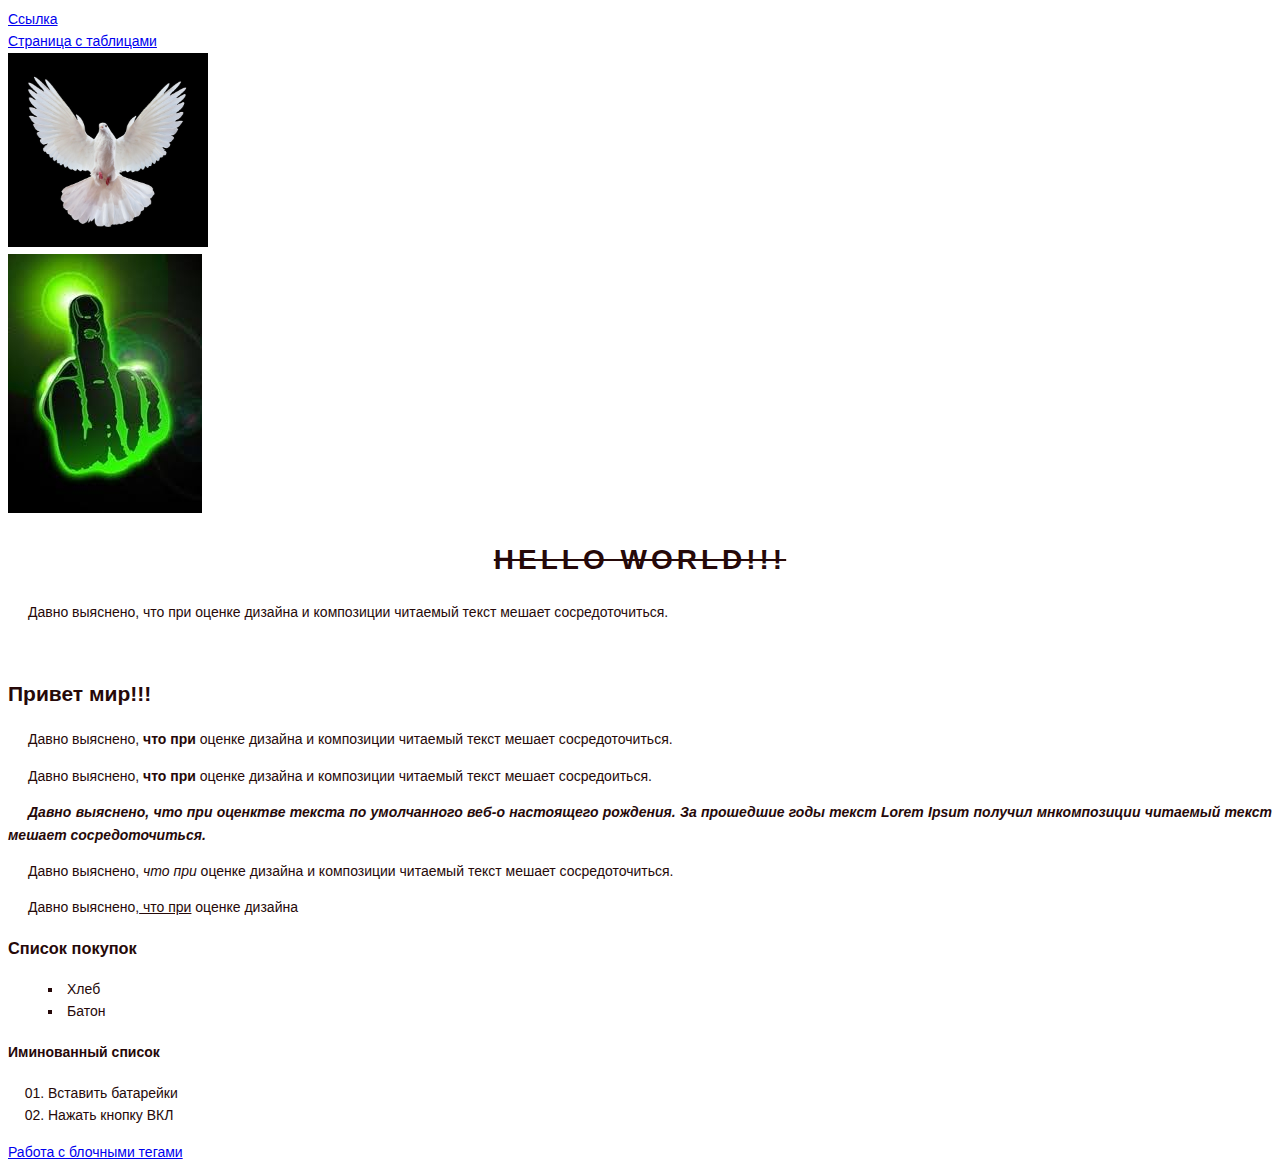
<file: index.html>
<!doctype html>
<html>
    <head>
        <title>Hello Wold!!!</title>
        <meta charset="utf-8">
        <link rel="stylesheet" href="CSS/style.css">
        <link rel="icon" type="image/ico" href="\images/play116_42534.ico"> 
    </head>
    <body>
        <a href="about.html" title="Перейти на страницу о нас">Ссылка</a>
        <br>
        <a href="tables.html">Страница с таблицами</a>
        <br>
        <a href="/images/img1.jpg" download><img src="/images/img1.jpg" alt="Картинка" width="200" height="" title="Как я провел лето"></a>
        <br>
        <img src="[data-uri]" alt="">
        <br>
        <h1 class="title">Hello World!!!</h1>
        <p id ="1">Давно выяснено, что при оценке дизайна и композиции читаемый текст мешает сосредоточиться. </p>
        <br>
        <h2>Привет мир!!!</h2>
        <p>Давно выяснено,<b> что при</b> оценке дизайна и композиции читаемый текст мешает сосредоточиться. </p> <!--просто выделение-->
        <p>Давно выяснено,<strong> что при</strong> оценке дизайна и композиции читаемый текст мешает сосредоиться. </p> <!-- выделение по смыслу-->
        <p class="justify">Давно выяснено,<i> что при</i> оценктве текста по умолчанного веб-о настоящего рождения. За прошедшие годы текст Lorem Ipsum получил мнкомпозиции читаемый текст мешает сосредоточиться. </p> <!--курсив-->
        <p>Давно выяснено,<em> что при</em> оценке дизайна и композиции читаемый текст мешает сосредоточиться. </p> <!--курсив по смыслу-->
        <p>Давно выяснено,<u> что при</u> оценке дизайна</p><!--подчеркивание-->
        <h3>Список покупок</h3>
        <ul> <!--Не иминованный список-->
            <li>Хлеб</li>
            <li>Батон</li>
        </ul>
        <H4>Иминованный список</H4>
        <ol> <!--Иминованный список-->
            <li>Вставить батарейки</li>
            <li>Нажать кнопку ВКЛ</li>
        </ol>
        <a href="page.html">Работа с блочными тегами</a>
    </body>       
</html>
</file>
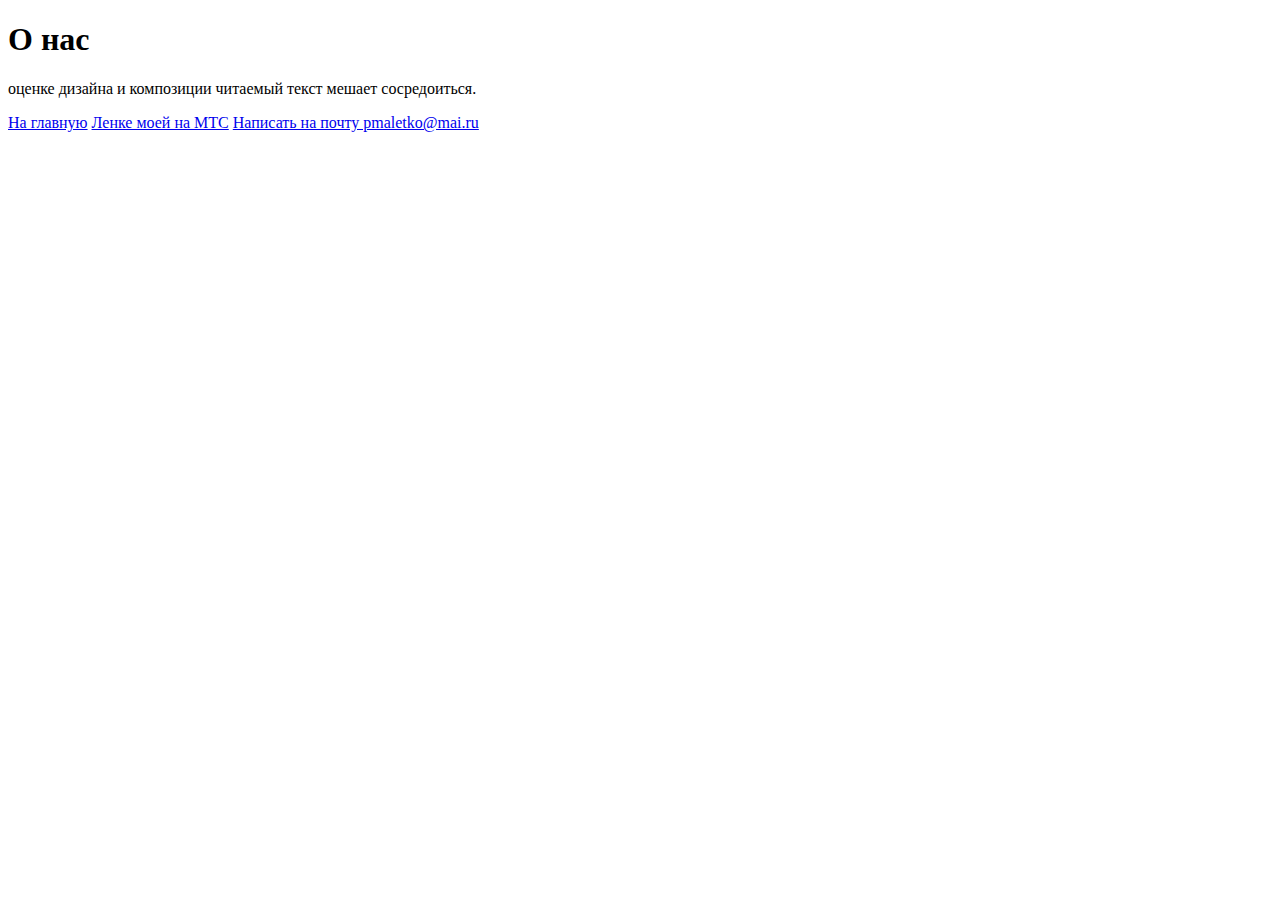
<file: about.html>
<!DOCTYPE html>
<html lang="en">
<head>
    <meta charset="UTF-8">
    <meta name="viewport" content="width=device-width, initial-scale=1.0">
    <title>О нас</title>
</head>
<body>
    <h1 class="title">О нас</h1>
    <p>оценке дизайна и композиции читаемый текст мешает сосредоиться. </p> 
    <a href="index.html" target="_blank">На главную</a> <!--просто ссылка-->
    <a href="tel:+375292059915">Ленке моей на МТС</a> <!--сылка на звонок по телефону-->
    <a href="mailto:pmaletko@mail.ru">Написать на почту pmaletko@mai.ru</a>
</body>
</html>
</file>
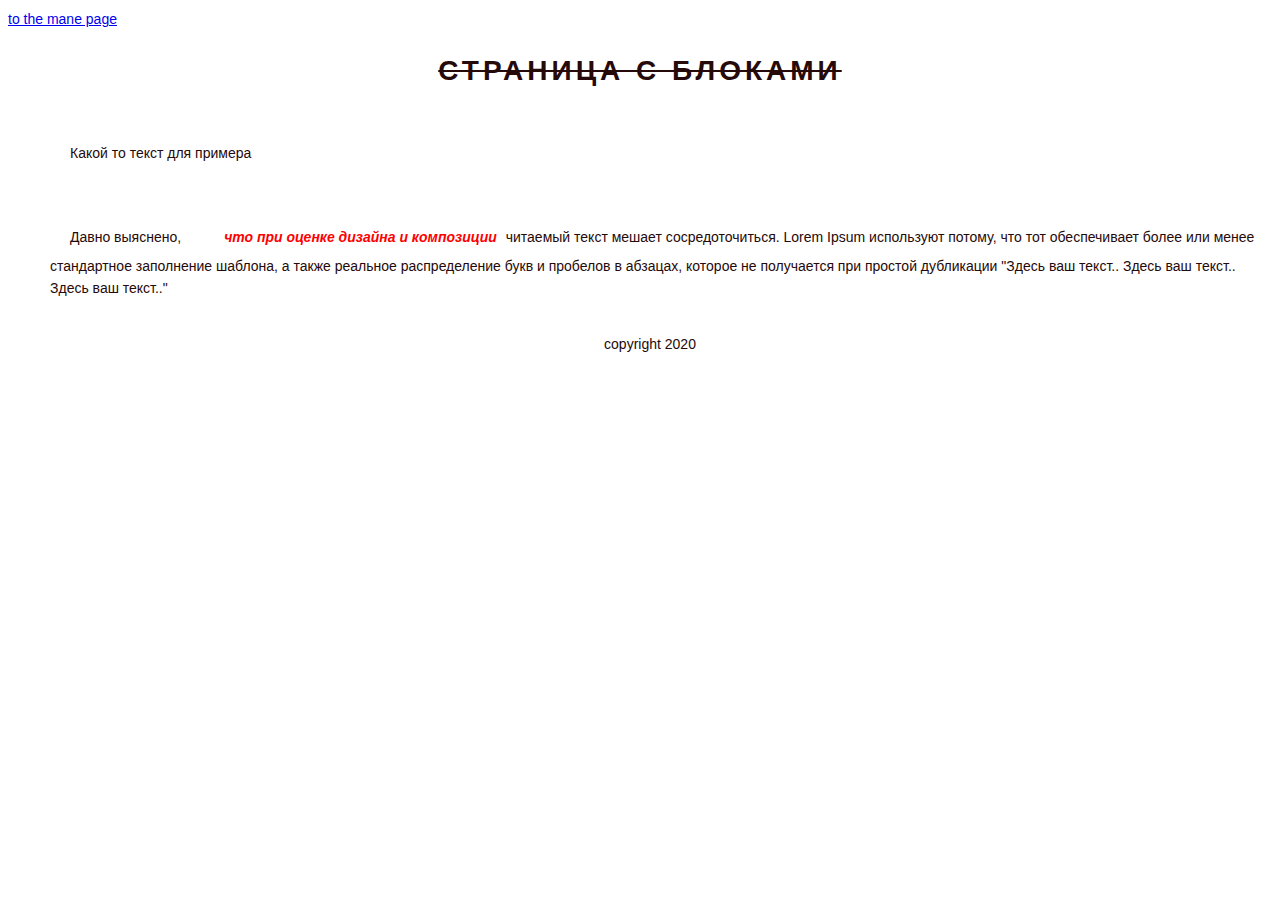
<file: page.html>
<!DOCTYPE html>
<html lang="en">
<head>
    <meta charset="UTF-8">
    <meta name="viewport" content="width=device-width, initial-scale=1.0">
    <title>Page работа с блочными элиментами</title>
    <link rel="stylesheet" href="/CSS/style.css">
</head>
<body>
    <a href="index.html">to the mane page</a>
    <div class="header">
        <h1 class="title">Страница с блоками</h1>
    </div>
    <div class="content">
        <p>Какой то текст для примера</p>
        <br>
        <p>Давно выяснено,<span class="text-red"> что при оценке дизайна и композиции</span> читаемый текст мешает сосредоточиться. Lorem Ipsum используют потому, что тот обеспечивает более или менее стандартное заполнение шаблона, а также реальное распределение букв и пробелов в абзацах, которое не получается при простой дубликации "Здесь ваш текст.. Здесь ваш текст.. Здесь ваш текст.."</p>
    </div>
    <div class="footer">
        <p>copyright 2020</p>
    </div>
</body>
</html>
</file>
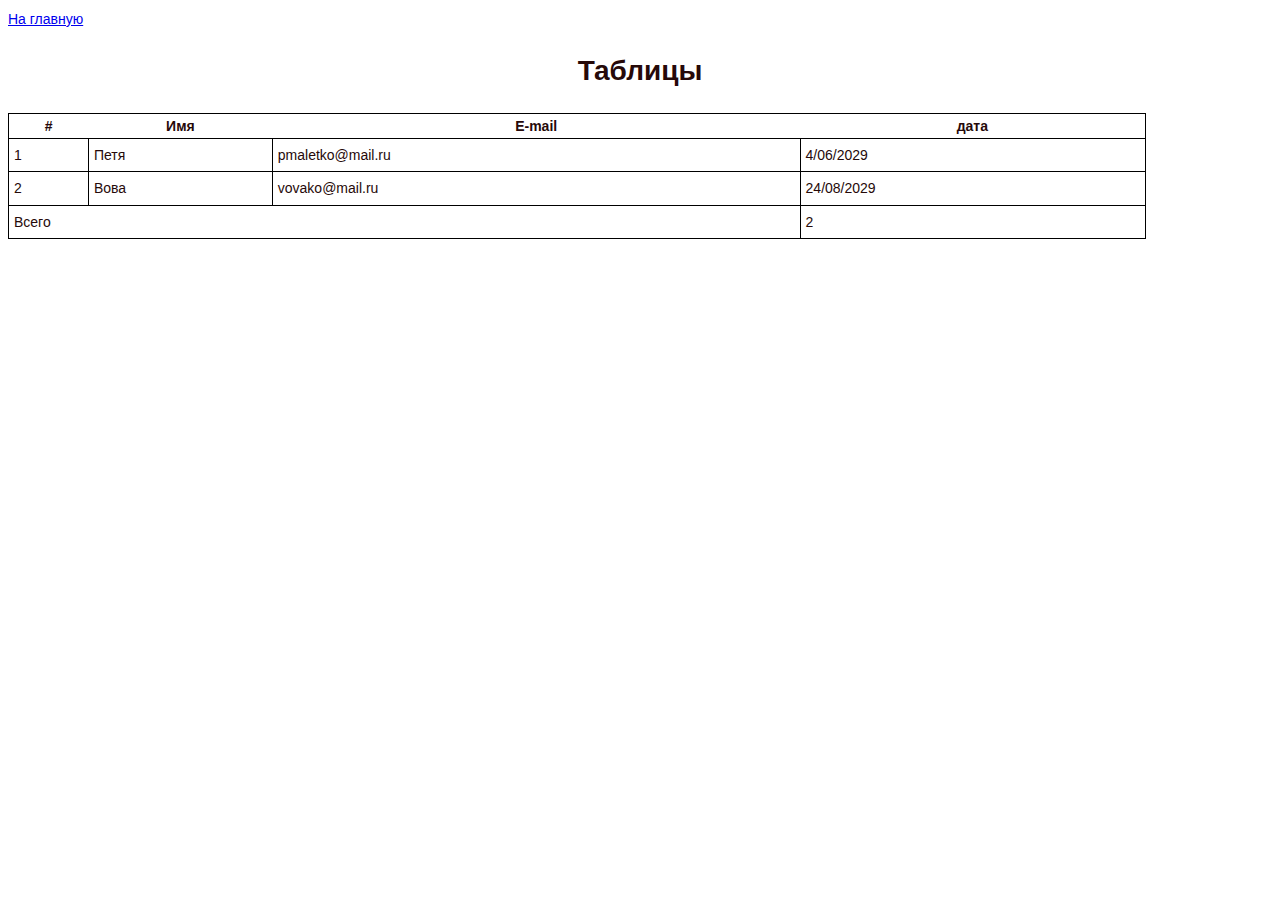
<file: tables.html>
<!DOCTYPE html>
<html lang="en">
<head>
    <meta charset="UTF-8">
    <meta name="viewport" content="width=device-width, initial-scale=1.0">
    <link rel="stylesheet" href="/CSS/style.css">
    <title>Tables</title>
</head>
<body>
    <a href="index.html">На главную</a>
    <h1>Таблицы</h1>
    <table class="tab">
        <thead>
            <tr>
                <th>#</th>
                <th>Имя</th>
                <th>E-mail</th>
                <th>дата</th>
            </tr>
        </thead>
        <tbody>
            <tr>
                <td>1</td>
                <td>Петя</td>
                <td>pmaletko@mail.ru</td>
                <td>4/06/2029</td>
            </tr>
            <tr>
                <td>2</td>
                <td>Вова</td>
                <td>vovako@mail.ru</td>
                <td>24/08/2029</td>
            </tr>
        </tbody>
        <tfoot>
        <tr>
            <td colspan="3">Всего</td>
            <td>2</td>
        </tr>
        </tfoot>
    </table>
</body>
</html>
</file>
<file: CSS/style.css>
body {
    font-family: Arial, sans-serif; /*класс шрифта*/
    font-size: 14px;/*размер шрифта*/
    color: #260909;/*цвет шрифта*/
    line-height: 1.6;/*межстрочный интервал*/
}
.title{
    text-align: center;/*выравнивание по центру*/
    letter-spacing: 4px;/*расстояние между буквами*/
    text-decoration: line-through;/*подчеркивание*/
    text-transform: uppercase;/*все буквы заглавные*/
}
.footer{
    text-align: center;
}
.justify{
    text-align: justify;/*выравнивание по ширине*/
    font-weight: 700;/*жирный текст*/
    font-style: italic;
}
p{
    text-indent: 20px;/*отступ, красная строка*/
}
ul{
    list-style-type: square;/*меняет форму пунктов*/
    list-style-position: inside;/*вносит сам пунктик*/
}
ol{
    list-style-type: decimal-leading-zero;/*нумерация списка с нуля*/
}
h1{
    text-align: center;
}
.tab{
    border: 1px solid #000;
    width: 90%;
    border-collapse: collapse;
}
.tab td {
    border: 1px solid #000;
    padding: 5px;
}
.text-red{
    color: red;
    font-weight: 700;
    font-style: italic;
    display: inline-block; /* display: block; делает строчный элемент блочным*/
    margin: 12px 5px 6px 23px ;
}
.content{
    margin-left: 30px;
    padding: 15px 10px 5px 12px;
}
</file>
